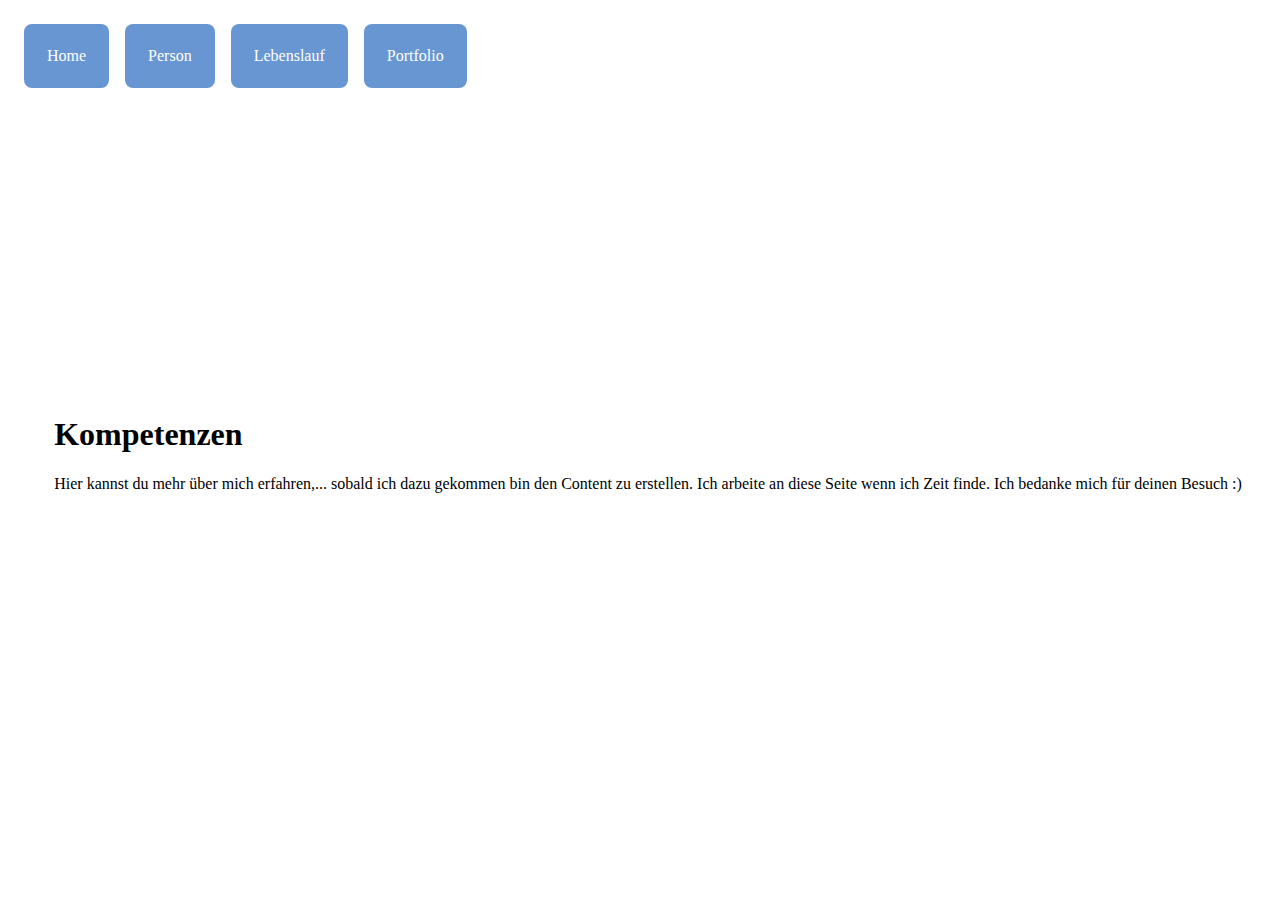
<file: kompetenzen.html>
<!DOCTYPE html>
<html lang="de">
  <head>
    <meta charset="utf-8">
    <link rel="stylesheet" href="styles.css">
    <title>Kompetenzen</title>
  </head>
  <body>
    <header>
    <nav>
    <a href="./index.html">Home</a>
    <a href="./person.html">Person</a>
    <a href="./lebenslauf.html">Lebenslauf</a>
    <a href="./portfolio.html">Portfolio</a>
    </nav>
    </header>
    <main>
    <div class="v-offset-10">
    <h1>Kompetenzen</h1>
    <p>Hier kannst du mehr über mich erfahren,... sobald ich dazu gekommen bin den Content zu erstellen. Ich arbeite an diese Seite wenn ich Zeit finde. Ich bedanke mich für deinen Besuch :)</p>
    </div>
    </main>
    <footer></footer>
  </body>
</html>
</file>
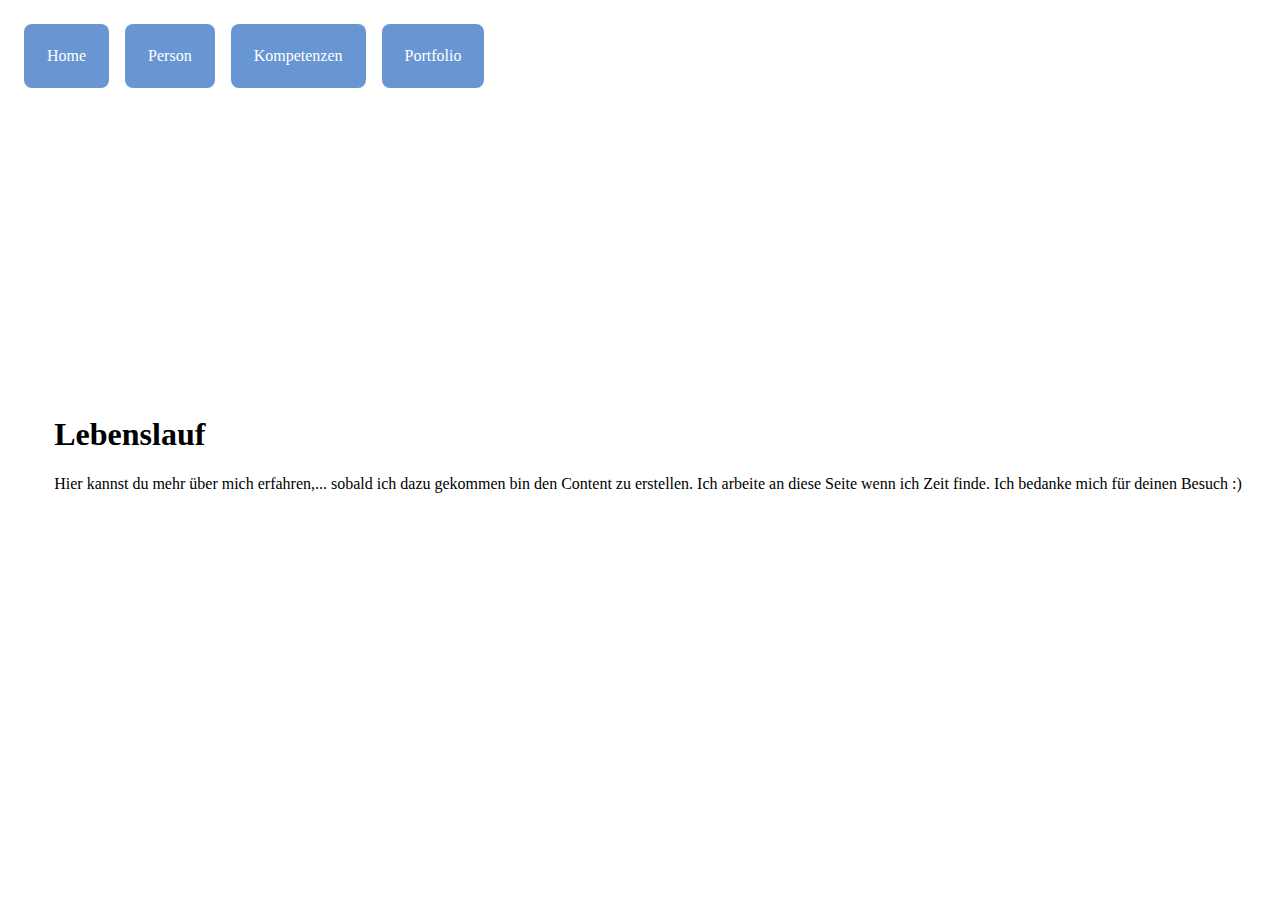
<file: lebenslauf.html>
<!DOCTYPE html>
<html lang="de">
  <head>
    <meta charset="utf-8">
    <link rel="stylesheet" href="styles.css">
    <title>Lebenslauf</title>
  </head>
  <body>
    <header>
    <nav>
    <a href="./index.html">Home</a>
    <a href="./person.html">Person</a>
    <a href="./kompetenzen.html">Kompetenzen</a>
    <a href="./portfolio.html">Portfolio</a>
    </nav>
    </header>
    <main>
    <div class="v-offset-10">
    <h1>Lebenslauf</h1>
    <p>Hier kannst du mehr über mich erfahren,... sobald ich dazu gekommen bin den Content zu erstellen. Ich arbeite an diese Seite wenn ich Zeit finde. Ich bedanke mich für deinen Besuch :)</p>
    </div>
    </main>
    <footer></footer>
  </body>
</html>
</file>
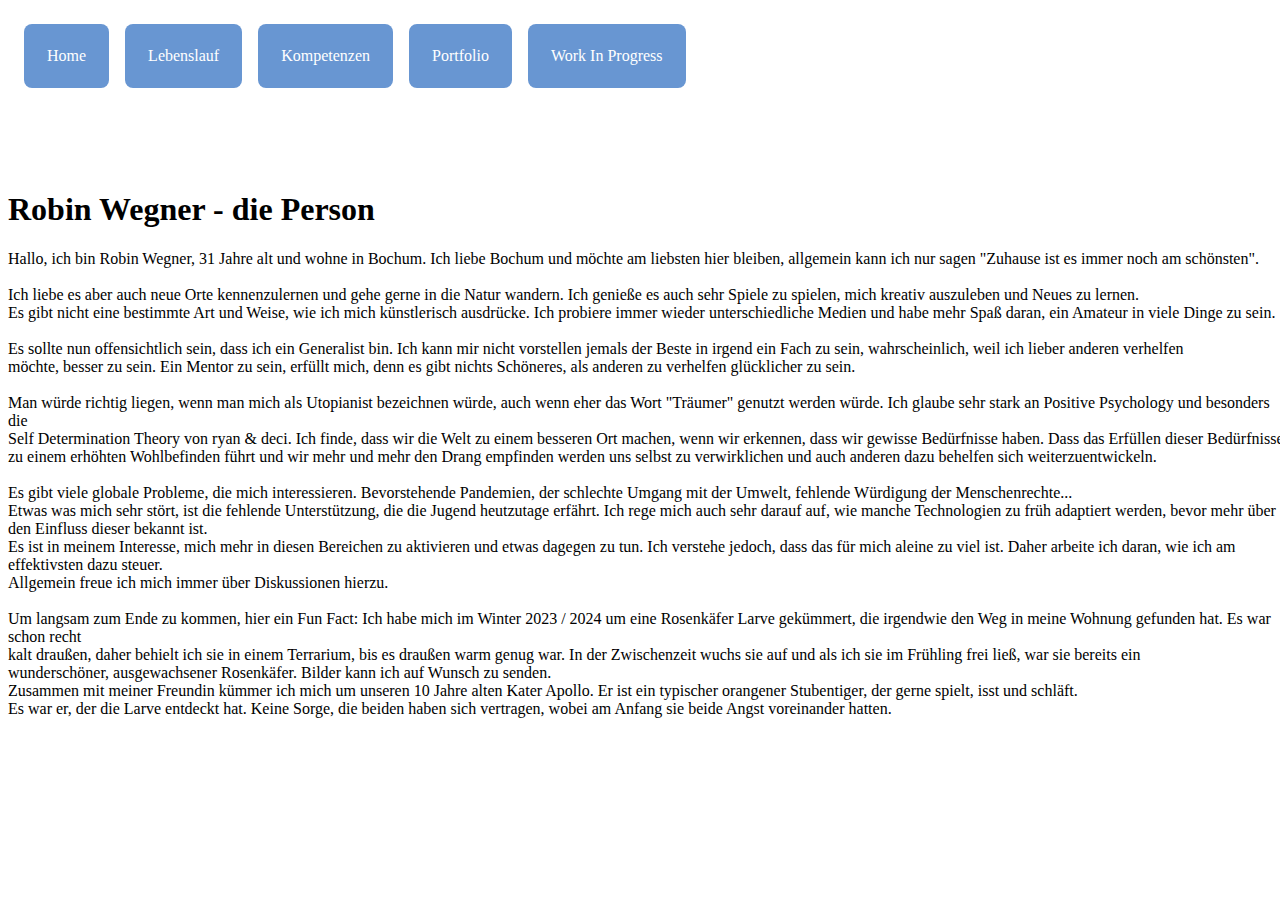
<file: person.html>
<!DOCTYPE html>
<html lang="de">
  <head>
    <meta charset="utf-8">
    <link rel="stylesheet" href="styles.css">
    <title>Robin</title>
  </head>
  <body>
    <header>
    <nav>
    <a href="./index.html">Home</a>
    <a href="./lebenslauf.html">Lebenslauf</a>
    <a href="./kompetenzen.html">Kompetenzen</a>
    <a href="./portfolio.html">Portfolio</a>
    <a href="./todo.html">Work In Progress</a>
    </nav>
    </header>
    <main>
    <div class="v-offset-10">
    <h1>Robin Wegner - die Person</h1>
    <p>
    Hallo, ich bin Robin Wegner, 31 Jahre alt und wohne in Bochum. Ich liebe Bochum und möchte am liebsten hier bleiben, allgemein kann ich nur sagen "Zuhause ist es immer noch am schönsten".
    </br></br>
    Ich liebe es aber auch neue Orte kennenzulernen und gehe gerne in die Natur wandern. Ich genieße es auch sehr Spiele zu spielen, mich kreativ auszuleben und Neues zu lernen.
    </br>
    Es gibt nicht eine bestimmte Art und Weise, wie ich mich künstlerisch ausdrücke. Ich probiere immer wieder unterschiedliche Medien und habe mehr Spaß daran, ein Amateur in viele Dinge zu sein.
    </br></br>
    Es sollte nun offensichtlich sein, dass ich ein Generalist bin. Ich kann mir nicht vorstellen jemals der Beste in irgend ein Fach zu sein, wahrscheinlich, weil ich lieber anderen verhelfen
    </br>
    möchte, besser zu sein. Ein Mentor zu sein, erfüllt mich, denn es gibt nichts Schöneres, als anderen zu verhelfen glücklicher zu sein.
    </br></br>
    Man würde richtig liegen, wenn man mich als Utopianist bezeichnen würde, auch wenn eher das Wort "Träumer" genutzt werden würde. Ich glaube sehr stark an Positive Psychology und besonders die
    </br>
    Self Determination Theory von ryan & deci. Ich finde, dass wir die Welt zu einem besseren Ort machen, wenn wir erkennen, dass wir gewisse Bedürfnisse haben. Dass das Erfüllen dieser Bedürfnisse </br>
    zu einem erhöhten Wohlbefinden führt und wir mehr und mehr den Drang empfinden werden uns selbst zu verwirklichen und auch anderen dazu behelfen sich weiterzuentwickeln.
    </br></br>
    Es gibt viele globale Probleme, die mich interessieren. Bevorstehende Pandemien, der schlechte Umgang mit der Umwelt, fehlende Würdigung der Menschenrechte...
    </br>
    Etwas was mich sehr stört, ist die fehlende Unterstützung, die die Jugend heutzutage erfährt. Ich rege mich auch sehr darauf auf, wie manche Technologien zu früh adaptiert werden, bevor mehr über den Einfluss dieser bekannt ist.
    </br>
    Es ist in meinem Interesse, mich mehr in diesen Bereichen zu aktivieren und etwas dagegen zu tun. Ich verstehe jedoch, dass das für mich aleine zu viel ist. Daher arbeite ich daran, wie ich am effektivsten dazu steuer.
    </br>
    Allgemein freue ich mich immer über Diskussionen hierzu.
    </br></br>
    Um langsam zum Ende zu kommen, hier ein Fun Fact: Ich habe mich im Winter 2023 / 2024 um eine Rosenkäfer Larve gekümmert, die irgendwie den Weg in meine Wohnung gefunden hat. Es war schon recht
    </br>
    kalt draußen, daher behielt ich sie in einem Terrarium, bis es draußen warm genug war. In der Zwischenzeit wuchs sie auf und als ich sie im Frühling frei ließ, war sie bereits ein
    </br>
    wunderschöner, ausgewachsener Rosenkäfer. Bilder kann ich auf Wunsch zu senden.
    </br>
    Zusammen mit meiner Freundin kümmer ich mich um unseren 10 Jahre alten Kater Apollo. Er ist ein typischer orangener Stubentiger, der gerne spielt, isst und schläft.
    </br>
    Es war er, der die Larve entdeckt hat. Keine Sorge, die beiden haben sich vertragen, wobei am Anfang sie beide Angst voreinander hatten.
    </p>
    </div>
    </main>
    <footer></footer>
  </body>
</html>
</file>
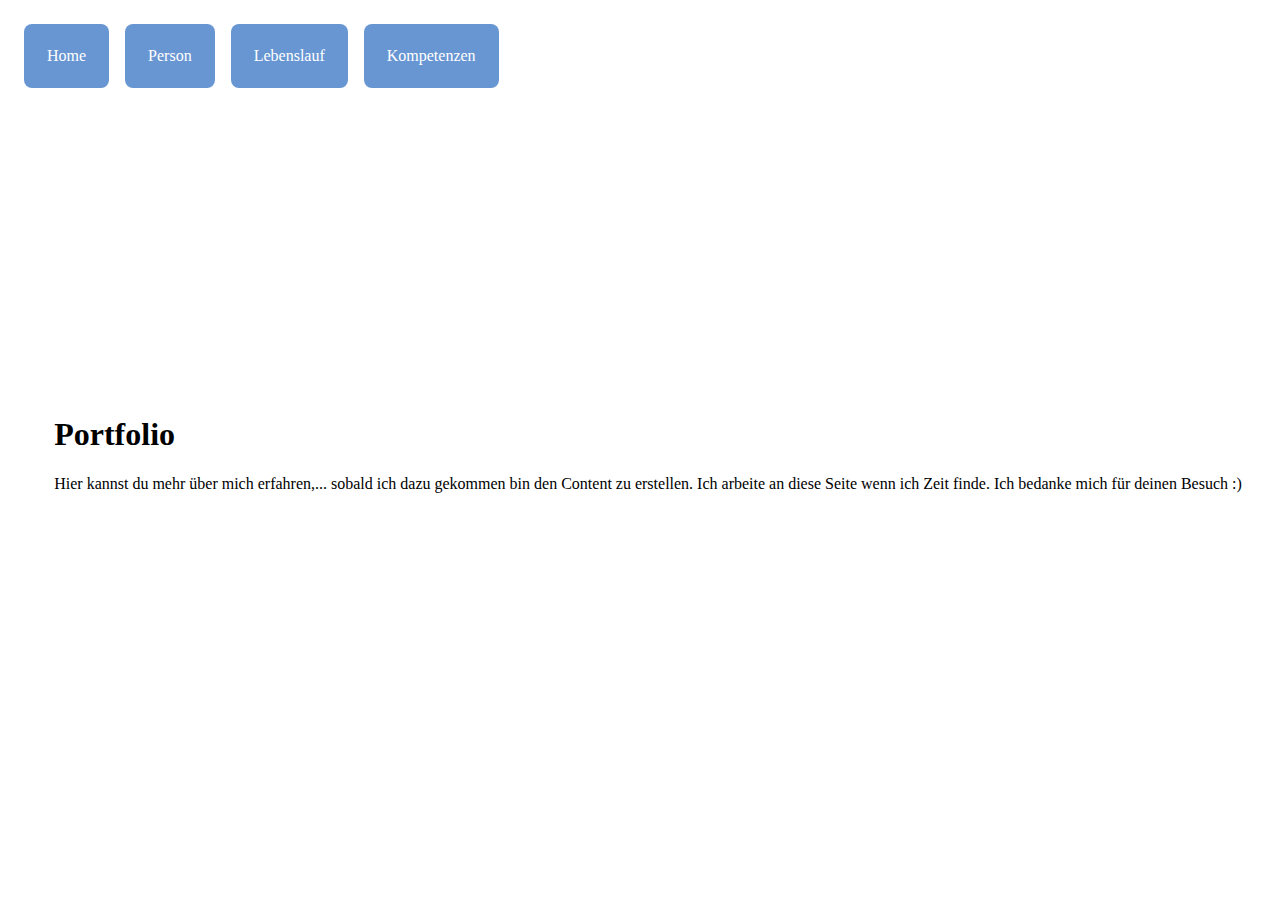
<file: portfolio.html>
<!DOCTYPE html>
<html lang="de">
  <head>
    <meta charset="utf-8">
    <link rel="stylesheet" href="styles.css">
    <title>Portfolio</title>
  </head>
  <body>
    <header>
    <nav>
    <a href="./index.html">Home</a>
    <a href="./person.html">Person</a>
    <a href="./lebenslauf.html">Lebenslauf</a>
    <a href="./kompetenzen.html">Kompetenzen</a>
    </nav>
    </header>
    <main>
    <div class="v-offset-10">
    <h1>Portfolio</h1>
    <p>Hier kannst du mehr über mich erfahren,... sobald ich dazu gekommen bin den Content zu erstellen. Ich arbeite an diese Seite wenn ich Zeit finde. Ich bedanke mich für deinen Besuch :)</p>
    </div>
    </main>
    <footer></footer>
  </body>
</html>
</file>
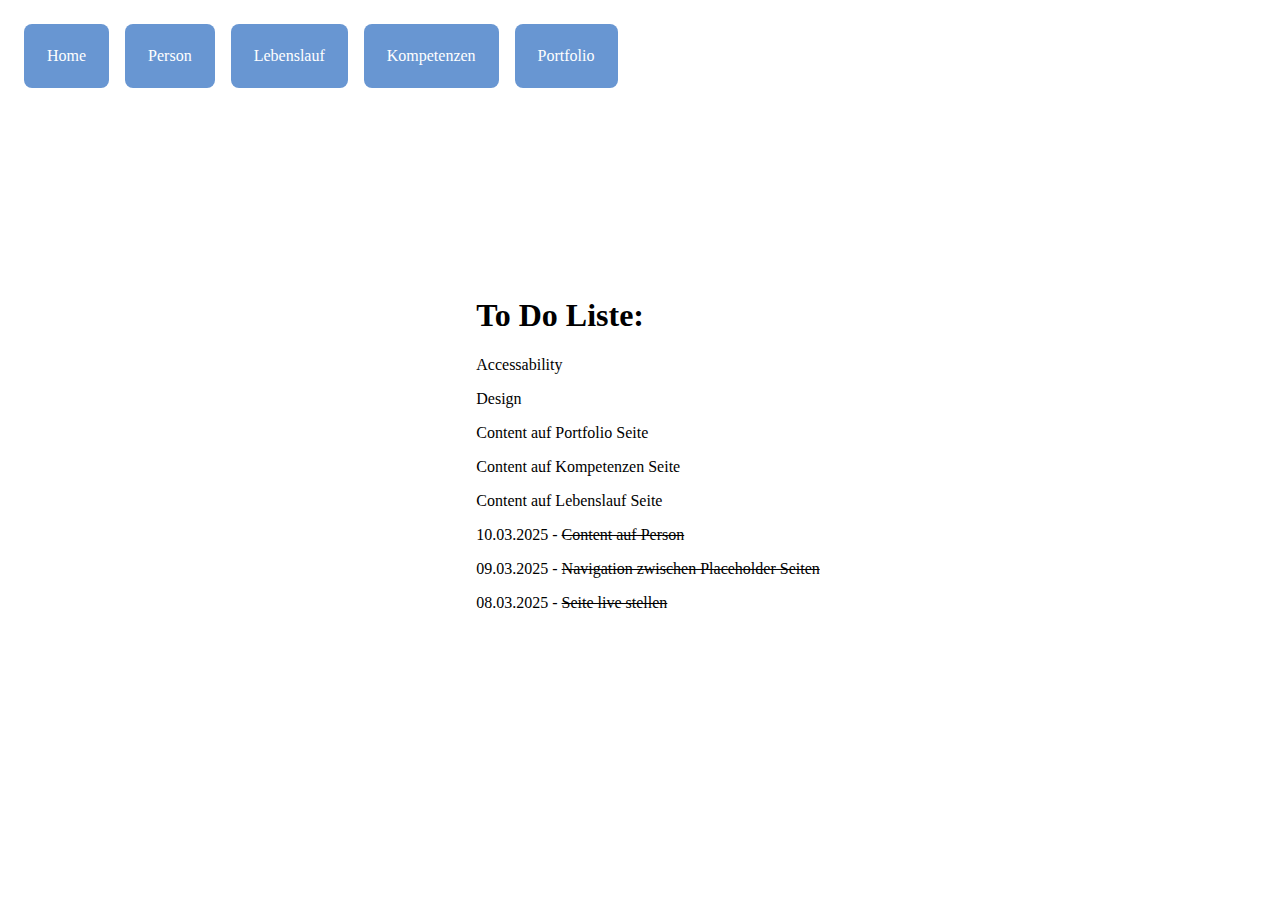
<file: todo.html>
<!DOCTYPE html>
<html lang="de">
  <head>
    <meta charset="utf-8">
    <link rel="stylesheet" href="styles.css">
    <title>To Do</title>
  </head>
  <body>
    <header>
    <nav>
    <a href="./index.html">Home</a>
    <a href="./person.html">Person</a>
    <a href="./lebenslauf.html">Lebenslauf</a>
    <a href="./kompetenzen.html">Kompetenzen</a>
    <a href="./portfolio.html">Portfolio</a>
    </nav>
    </header>
    <main>
    <div class="v-offset-10">
    <h1>To Do Liste:</h1>
    <p>Accessability</p>
    <p>Design</p>
    <p>Content auf Portfolio Seite</p>
    <p>Content auf Kompetenzen Seite</p>
    <p>Content auf Lebenslauf Seite</p>
    <p>10.03.2025 - <s>Content auf Person</s></p>
    <p>09.03.2025 - <s>Navigation zwischen Placeholder Seiten</s></p>
    <p>08.03.2025 - <s>Seite live stellen</s></p>
    </div>
    </main>
    <footer></footer>
  </body>
</html>
</file>
<file: styles.css>
body {
     width: 100vw;
     height: 100vh;
     display: flex;
     flex-direction: column;
     gap: 16px;
}

header {
    height: 10%;
    padding: 16px;
    width: 100%;
    overflow: hidden;
}

nav {
    display: flex;
    flex-direction: row;
    overflow: auto;
    gap: 16px;
}

nav a {
    display: flex;
    flex-direction: row;
    padding: 23px;
    border-radius: 8px;
    font-size: 16px;
    background-color: #6896D2;
    color: #fff;
    text-decoration: none;
}

nav a:hover{
    background-color: #4A82CA;
}

nav a:focus{
    background-color: #2F61A3;
}

main {
    height: 90%;
    width: 100%;
    display: flex;
    flex-direction: column;
    align-items: center;
    justify-content: center;
    gap: 16px;
}

.v-offset-10{
    margin-top: -10%;
}
</file>
